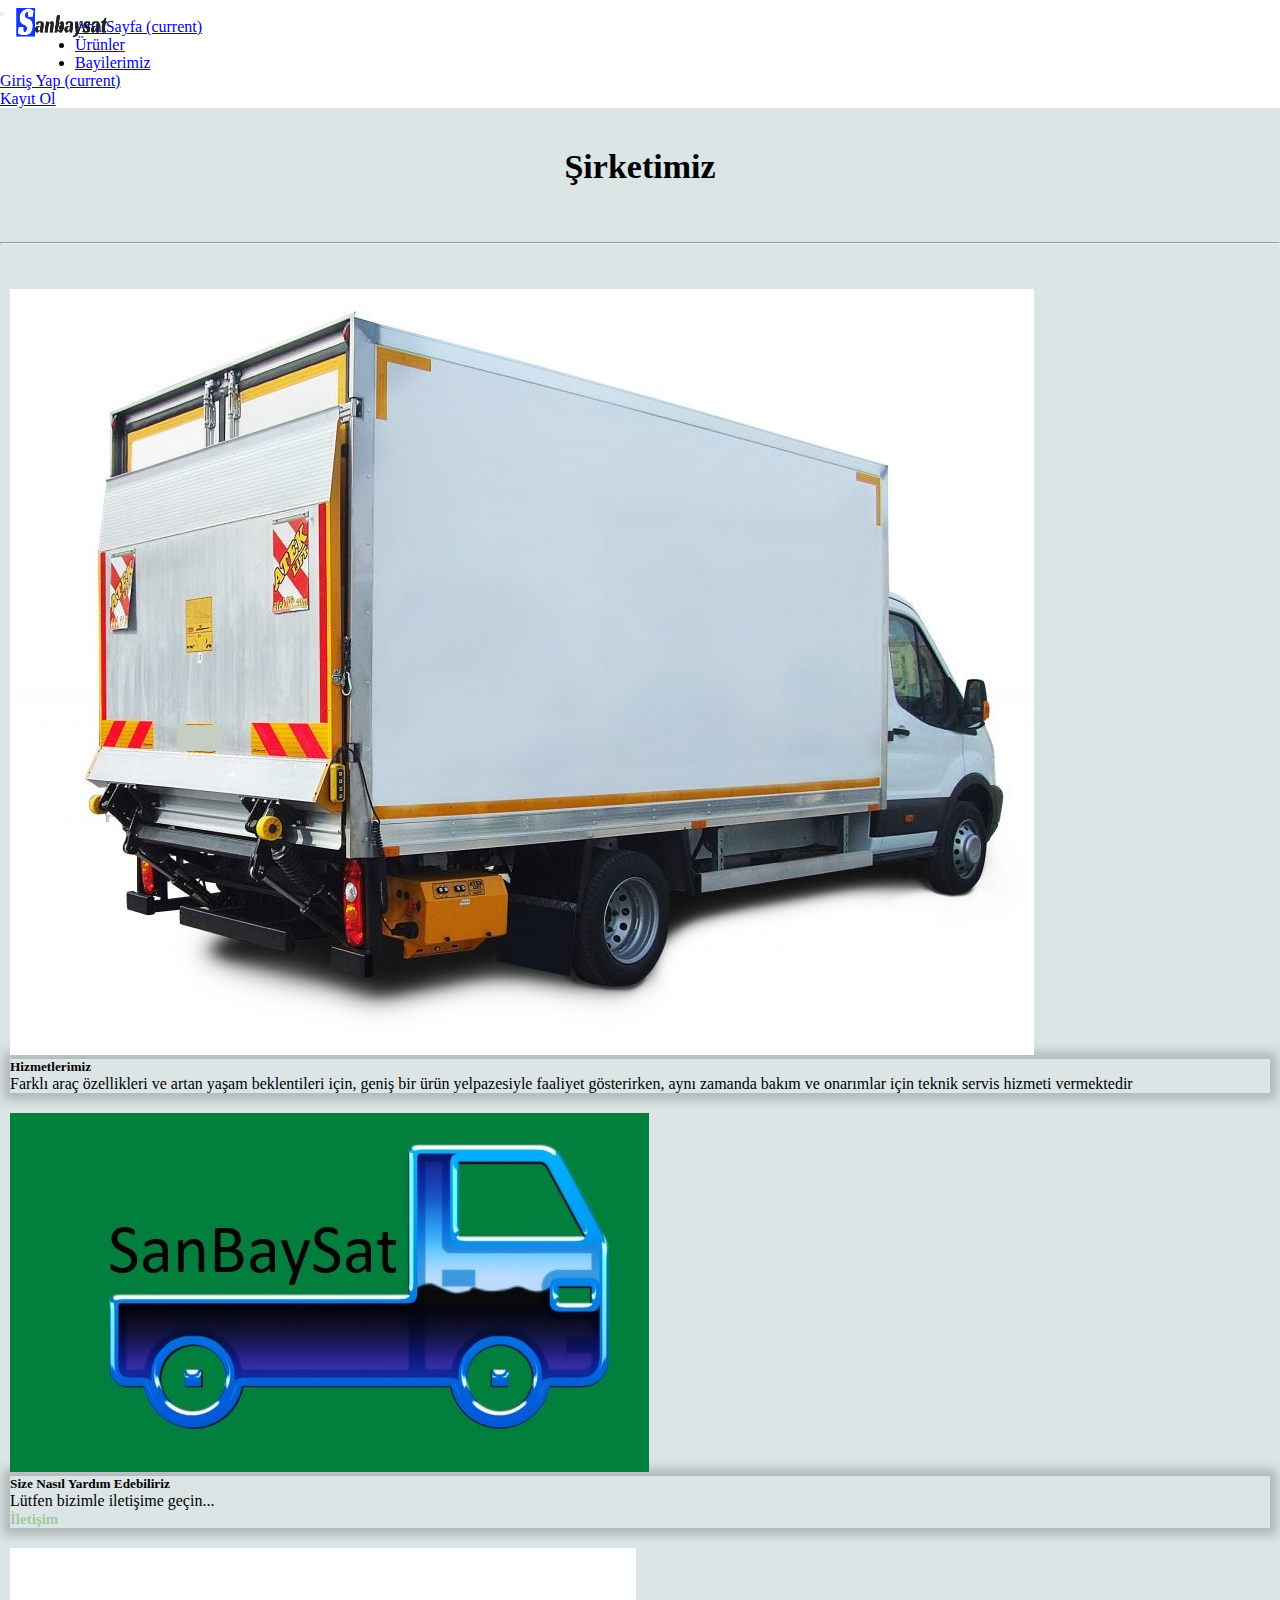
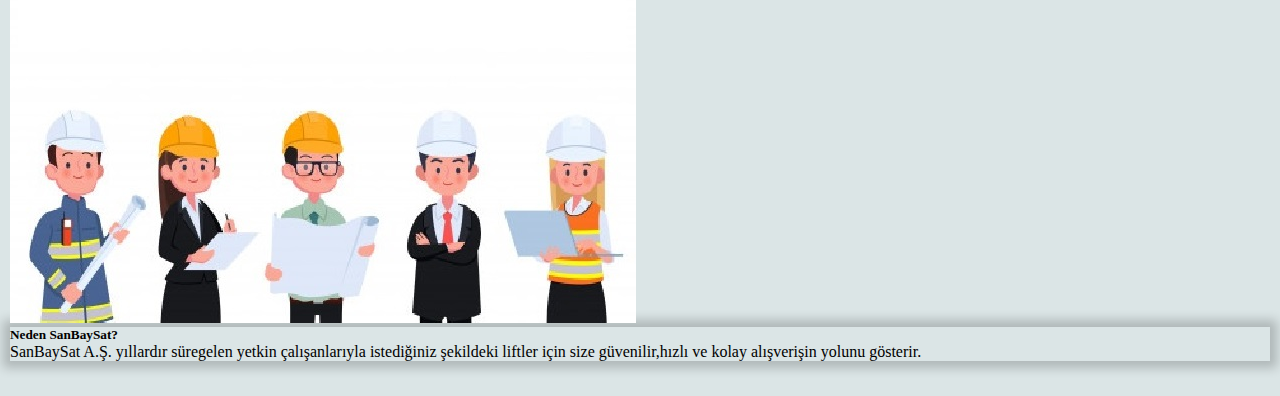
<file: index.html>
<!DOCTYPE html>
<html lang="en">
<head>
    <meta charset="UTF-8">
    <meta name="viewport" content="width=device-width, initial-scale=1.0">
    <title>AnaSayfa</title>
    <link rel="stylesheet" href="https://cdn.jsdelivr.net/npm/bootstrap@4.5.3/dist/css/bootstrap.min.css" integrity="sha384-TX8t27EcRE3e/ihU7zmQxVncDAy5uIKz4rEkgIXeMed4M0jlfIDPvg6uqKI2xXr2" crossorigin="anonymous">
    <link rel="stylesheet" href="cssFile/style.css">
    <script src="https://code.jquery.com/jquery-3.5.1.slim.min.js" integrity="sha384-DfXdz2htPH0lsSSs5nCTpuj/zy4C+OGpamoFVy38MVBnE+IbbVYUew+OrCXaRkfj" crossorigin="anonymous"></script>
    <script src="https://cdn.jsdelivr.net/npm/bootstrap@4.5.3/dist/js/bootstrap.bundle.min.js" integrity="sha384-ho+j7jyWK8fNQe+A12Hb8AhRq26LrZ/JpcUGGOn+Y7RsweNrtN/tE3MoK7ZeZDyx" crossorigin="anonymous"></script>
</head>
<body>

  <nav class="navbar navbar-expand-lg navbar-light bg-light">
    <a class="navbar-brand" href="#"><img class="logo logo-position" src="img/logo.png" alt=""></a>
    <button class="navbar-toggler" type="button" data-toggle="collapse" data-target="#navbarSupportedContent" aria-controls="navbarSupportedContent" aria-expanded="false" aria-label="Toggle navigation">
      <span class="navbar-toggler-icon"></span>
    </button>
  
    <div class="collapse navbar-collapse" id="navbarSupportedContent">
      <ul class="navbar-nav mr-auto" style="margin-left: 75px;">
        <li class="nav-item active">
          <a class="nav-link" href="#">Ana Sayfa <span class="sr-only">(current)</span></a>
        </li>
        <li class="nav-item">
          <a class="nav-link" href="products.html">Ürünler</a>
        </li>
        <li class="nav-item">
          <a class="nav-link" href="franchise.html">Bayilerimiz</a>
        </li>
      </ul>
      <form class="form-inline my-2 my-lg-0">
        <ul class="navbar-nav mr-auto">
          <li class="nav-item active">
            <a class="nav-link"  href="login.html">Giriş Yap <span class="sr-only">(current)</span></a>
          </li>
          <li class="nav-item">
            <a class="nav-link" href="signup.html">Kayıt Ol</a>
          </li>
      </form>
    </div>
  </nav>
  <div class="maincontainer">
    <section id="crd">
          <div class="container">
            <div class="title">
              <h1>Şirketimiz</h1>
              <hr>
             
          </div>
            <div class="row">
              <div class="col-md-4">
                 <div class="card text-center">
                   <img src="img/carousel1.jpg" alt="" class="card-img-top">
                   <div class="card-body">
                       <h5 class="card-title text-xl-center">Hizmetlerimiz</h5>
                       <p class="card-text">Farklı araç özellikleri ve artan yaşam beklentileri için, geniş bir ürün yelpazesiyle faaliyet gösterirken, aynı zamanda bakım ve onarımlar için teknik servis hizmeti vermektedir</p>
                      
                   </div>
                 </div>
              </div>

              <div class="col-md-4">
                 <div class="card text-center">
                   <img src="img/logo.jpg" alt="" class="card-img-top">
                      <div class="card-body">
                        <h5 class="card-title">Size Nasıl Yardım Edebiliriz</h5>
                        <p class="card-text">Lütfen bizimle iletişime geçin...</p>
                        <a href="#" class="btn btn-success text-white">İletişim</a>
                      </div>
                 </div>
              </div>
            <div class="col-md-4">   
                 <div class="card text-center">
                    <img src="img/nedenimage.jpg" alt="" class="card-img-top">
                       <div class="card-body">
                          <h5 class="card-title">Neden SanBaySat?</h5>
                          <p class="card-text">SanBaySat A.Ş. yıllardır süregelen yetkin çalışanlarıyla istediğiniz şekildeki liftler için size güvenilir,hızlı ve kolay alışverişin yolunu gösterir.</p>
                          <a href="#" class="mb-5"></a>
                       </div>
                 </div>
            </div>  
            </div>
          </div>




    </section>
  </div>



  </div>
  

  <!-- Footer -->

</body>
</html>
</file>
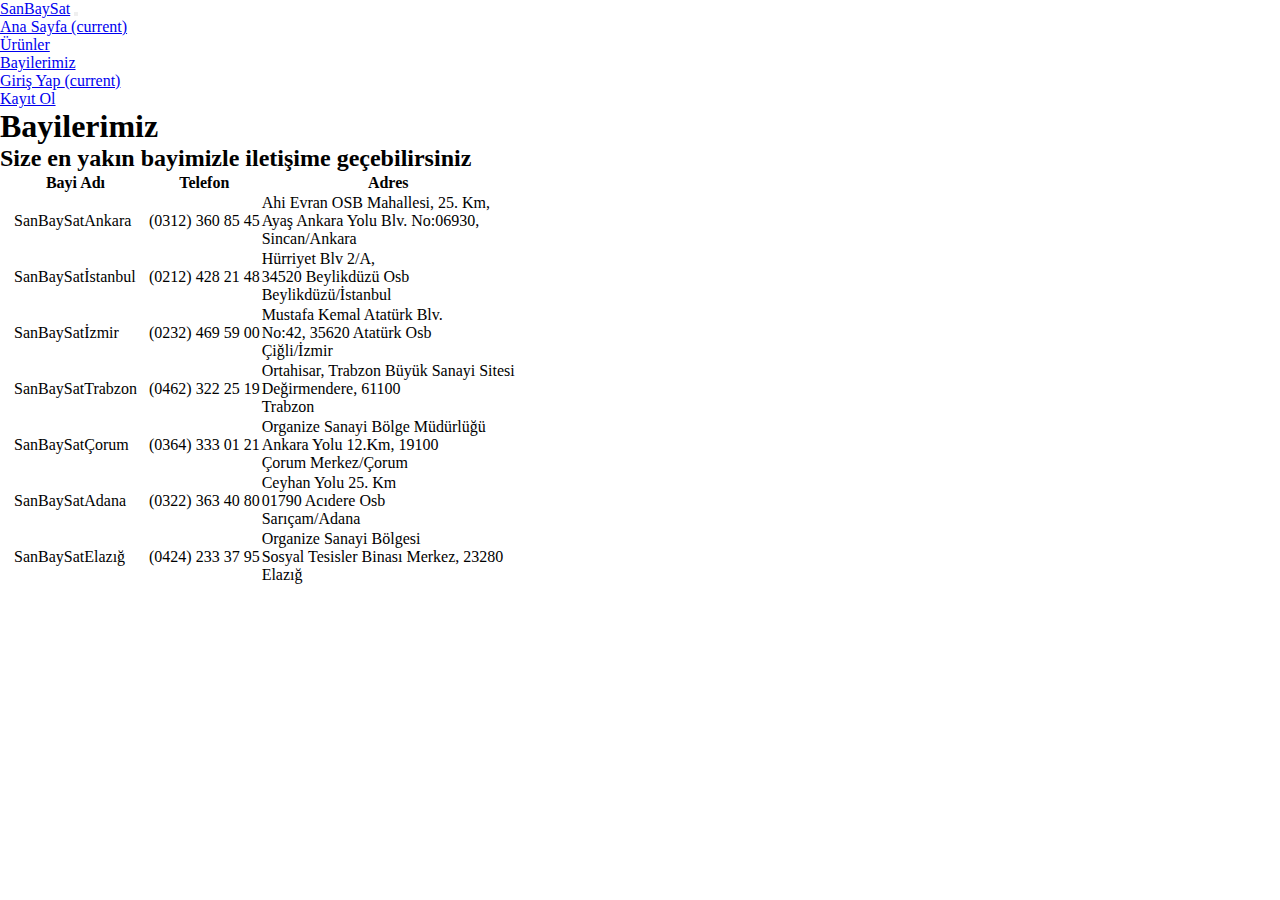
<file: franchise.html>
<!DOCTYPE html>
<html lang="en">
<head>
  <meta charset="UTF-8">
  <meta name="viewport" content="width=device-width, initial-scale=1.0">
  <title>Bayilerimiz</title>

   <link rel="stylesheet" href="/cssFile/franchise.css">
  <link rel="stylesheet" href="https://cdn.jsdelivr.net/npm/bootstrap@4.5.3/dist/css/bootstrap.min.css" integrity="sha384-TX8t27EcRE3e/ihU7zmQxVncDAy5uIKz4rEkgIXeMed4M0jlfIDPvg6uqKI2xXr2" crossorigin="anonymous">
  <link rel="stylesheet" href="cssFile/style.css">
  <script src="https://code.jquery.com/jquery-3.5.1.slim.min.js" integrity="sha384-DfXdz2htPH0lsSSs5nCTpuj/zy4C+OGpamoFVy38MVBnE+IbbVYUew+OrCXaRkfj" crossorigin="anonymous"></script>
  <script src="https://cdn.jsdelivr.net/npm/bootstrap@4.5.3/dist/js/bootstrap.bundle.min.js" integrity="sha384-ho+j7jyWK8fNQe+A12Hb8AhRq26LrZ/JpcUGGOn+Y7RsweNrtN/tE3MoK7ZeZDyx" crossorigin="anonymous"></script>
</head>
<body>
<nav class="navbar navbar-expand-lg navbar-light bg-light">
  <a class="navbar-brand" href="index.html">SanBaySat</a>
  <button class="navbar-toggler" type="button" data-toggle="collapse" data-target="#navbarSupportedContent"
    aria-controls="navbarSupportedContent" aria-expanded="false" aria-label="Toggle navigation">
    <span class="navbar-toggler-icon"></span>
  </button>

  <div class="collapse navbar-collapse" id="navbarSupportedContent">
    <ul class="navbar-nav mr-auto">
      <li class="nav-item active">
        <a class="nav-link" href="index.html">Ana Sayfa <span class="sr-only">(current)</span></a>
      </li>
      <li class="nav-item">
        <a class="nav-link" href="products.html">Ürünler</a>
      </li>
      <li class="nav-item">
        <a class="nav-link" href="franchise.html">Bayilerimiz</a>
      </li>
    </ul>
    <form class="form-inline my-2 my-lg-0">
      <ul class="navbar-nav mr-auto">
        <li class="nav-item active">
          <a class="nav-link" href="login.html">Giriş Yap <span class="sr-only">(current)</span></a>
        </li>
        <li class="nav-item">
          <a class="nav-link" href="signup.html">Kayıt Ol</a>
        </li>
    </form>
  </div>
</nav>

  <div class="wrapper">
    <h1 class="text-center">Bayilerimiz</h1>
    <h2 class="text-center">Size en yakın bayimizle<strong> iletişime</strong> geçebilirsiniz</h2>
    <table class="table table-striped">
      <thead>
        <tr>
          <th scope="col"></th>
          <th scope="col">Bayi Adı</th>
          <th scope="col">Telefon</th>
          <th scope="col">Adres</th>
        </tr>
      </thead>
      <tbody>
        <tr>
          <th scope="row"></th>
          <td><a href=""> SanBaySatAnkara</a></td>
          <td>(0312) 360 85 45</td>
          <td>Ahi Evran OSB Mahallesi, 25. Km,<br> Ayaş Ankara Yolu Blv. No:06930,<br> Sincan/Ankara</td>
        </tr>
        <tr>
          <th scope="row"></th>
          <td><a href="">SanBaySatİstanbul</a></td>
          <td>(0212) 428 21 48</td>
          <td> Hürriyet Blv 2/A, <br> 34520 Beylikdüzü Osb <br> Beylikdüzü/İstanbul</td>
        </tr>
        <tr>
          <th scope="row"></th>
          <td><a href="">SanBaySatİzmir </a></td>
          <td>(0232) 469 59 00</td>
          <td> Mustafa Kemal Atatürk Blv.<br> No:42, 35620 Atatürk Osb<br>Çiğli/İzmir</td>
        </tr>
        <tr>
          <th scope="row"></th>
          <td><a href="">SanBaySatTrabzon</a></td>
          <td>(0462) 322 25 19</td>
          <td> Ortahisar, Trabzon Büyük Sanayi Sitesi <br>Değirmendere, 61100 <br>  Trabzon</td>
        </tr>
        <tr>
          <th scope="row"></th>
          <td><a href="">SanBaySatÇorum</a></td>
          <td>(0364) 333 01 21</td>
          <td>Organize Sanayi Bölge Müdürlüğü <br> Ankara Yolu 12.Km, 19100 <br>Çorum Merkez/Çorum</td>
        </tr>
        <tr>
          <th scope="row"></th>
          <td><a href="">SanBaySatAdana</a></td>
          <td>(0322) 363 40 80</td>
          <td>Ceyhan Yolu 25. Km <br> 01790 Acıdere Osb <br>Sarıçam/Adana</td>
        </tr>
        <tr>
          <th scope="row"></th>
          <td><a href="">SanBaySatElazığ</a></td>
          <td>(0424) 233 37 95</td>
          <td>Organize Sanayi Bölgesi <br> Sosyal Tesisler Binası Merkez, 23280 <br> Elazığ</td>
        </tr>
      </tbody>
    </table>
  </div> 

</body>
</html>
</file>
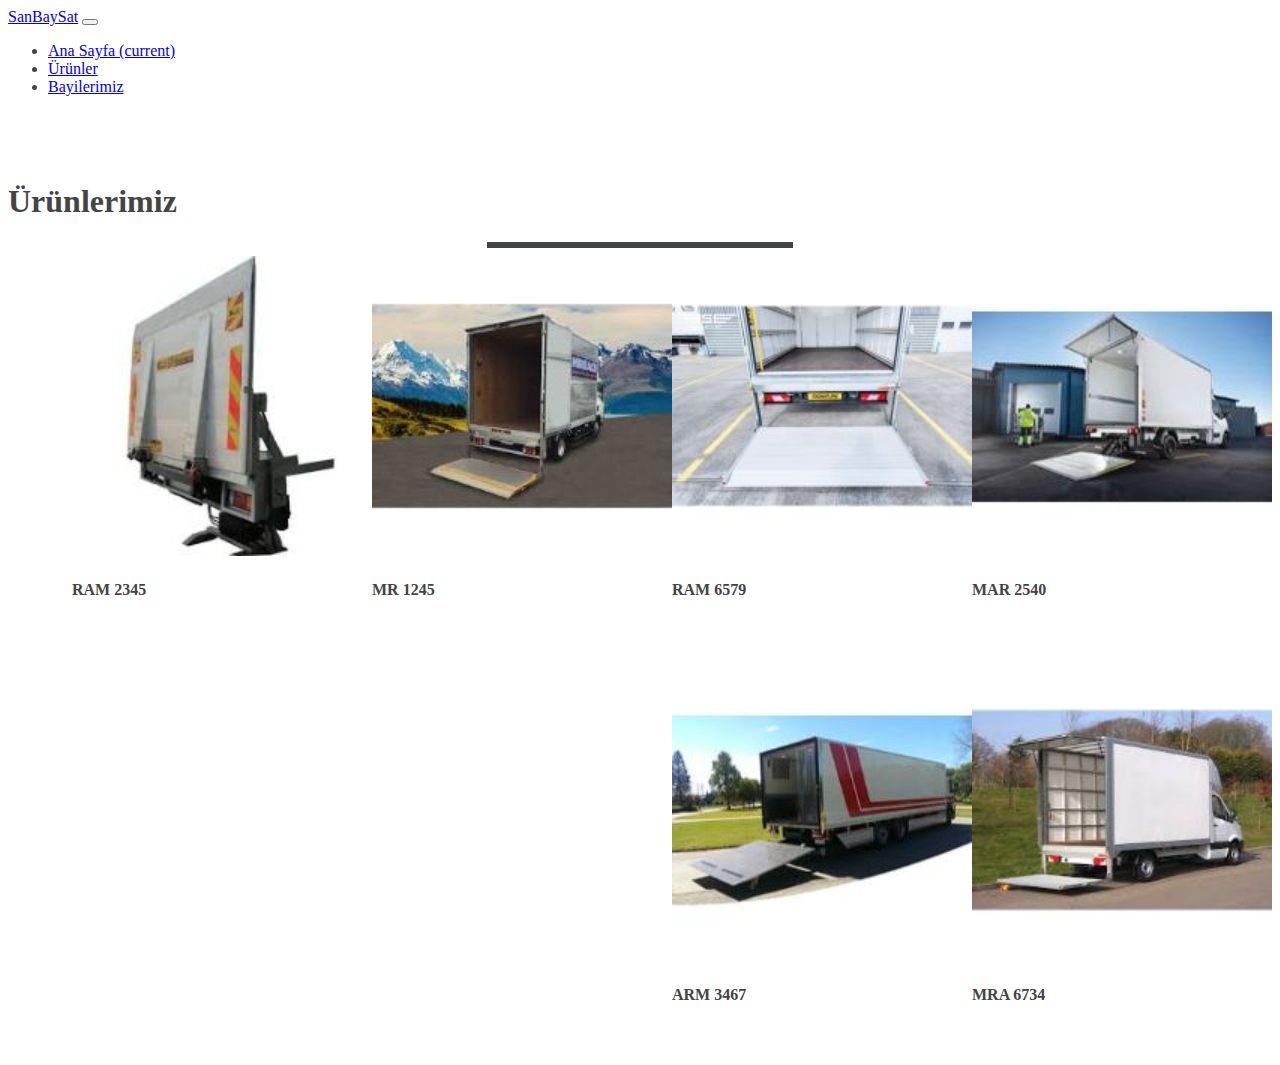
<file: products.html>
<!DOCTYPE html>
<html lang="en">
<head>
    <meta charset="UTF-8">
    <meta name="viewport" content="width=device-width, initial-scale=1.0">
    <link rel="stylesheet" href="https://cdn.jsdelivr.net/npm/bootstrap@4.5.3/dist/css/bootstrap.min.css" integrity="sha384-TX8t27EcRE3e/ihU7zmQxVncDAy5uIKz4rEkgIXeMed4M0jlfIDPvg6uqKI2xXr2" crossorigin="anonymous">
    <link rel="stylesheet" href="cssFile/urunler.css">
    <script src="https://code.jquery.com/jquery-3.5.1.slim.min.js" integrity="sha384-DfXdz2htPH0lsSSs5nCTpuj/zy4C+OGpamoFVy38MVBnE+IbbVYUew+OrCXaRkfj" crossorigin="anonymous"></script>
    <script src="https://cdn.jsdelivr.net/npm/bootstrap@4.5.3/dist/js/bootstrap.bundle.min.js" integrity="sha384-ho+j7jyWK8fNQe+A12Hb8AhRq26LrZ/JpcUGGOn+Y7RsweNrtN/tE3MoK7ZeZDyx" crossorigin="anonymous"></script>
    <title>Document</title>
</head>
<body>
    <nav class="navbar navbar-expand-lg navbar-light bg-light">
    <a class="navbar-brand" href="index.html">SanBaySat</a>
    <button class="navbar-toggler" type="button" data-toggle="collapse" data-target="#navbarSupportedContent" aria-controls="navbarSupportedContent" aria-expanded="false" aria-label="Toggle navigation">
      <span class="navbar-toggler-icon"></span>
    </button>
  
    <div class="collapse navbar-collapse" id="navbarSupportedContent">
      <ul class="navbar-nav mr-auto">
        <li class="nav-item active">
          <a class="nav-link" href="index.html">Ana Sayfa <span class="sr-only">(current)</span></a>
        </li>
        <li class="nav-item">
          <a class="nav-link" href="products.html">Ürünler</a>
        </li>
        <li class="nav-item">
          <a class="nav-link" href="franchise.html">Bayilerimiz</a>
        </li>
      </ul>
      
    </div>
  </nav>


    <div class="container">
        <h1 class="text-center">Ürünlerimiz</h1>
        <hr>
     <div class="row">
           <!-- Product1 -->
        <div class="col-md-4 product-grid">
             <div class="image">
                 <a href="#">
                     <img src="img/lift/lift1.jpg" alt="">
                     <div class="overlay">
                         <div class="detail"><a href="product-detail.html" style="text-decoration: none;color: white;">Ürünüİncele</a></div>
                     </div>
                 </a>
             </div>
             <h4 class="text-left">MAR 2540</h4>
            
        </div>
             <!-- Product2 -->
        <div class="col-md-4 product-grid">
            <div class="image">
                <a href="#">
                    <img src="img/lift/lift2.jpg" alt="">
                    <div class="overlay">
                        <div class="detail"><a href="product-detail.html" style="text-decoration: none;color: white;">Ürünüİncele</a></div>
                    </div>
                </a>
            </div>
            <h4 class="text-left">RAM 6579</h4>
            
        </div>
              <!-- Product3 -->
        <div class="col-md-4 product-grid">
            <div class="image">
                <a href="#">
                    <img src="img/lift/lift3.jpg" alt="">
                    <div class="overlay">
                    <div class="detail"><a href="product-detail.html" style="text-decoration: none;color: white;">Ürünüİncele</a></div>
                    </div>
                </a>
            </div>
            <h4 class="text-left">MR 1245</h4>
            
        </div>
               <!-- Product4 -->
        <div class="col-md-4 product-grid">
            <div class="image">
                <a href="#">
                    <img src="img/lift/lift4.jpg" alt="">
                    <div class="overlay">
                        <div class="detail"><a href="product-detail.html" style="text-decoration: none;color: white;">Ürünüİncele</a></div>
                    </div>
                </a>
            </div>
            <h4 class="text-left">RAM 2345</h4>
           
        </div>
                <!-- Product5 -->
        <div class="col-md-4 product-grid">
            <div class="image">
                <a href="#">
                    <img src="img/lift/lift5.jpg" alt="">
                    <div class="overlay">
                        <div class="detail"><a href="product-detail.html" style="text-decoration: none;color: white;">Ürünüİncele</a></div>
                    </div>
                </a>
            </div>
            <h4 class="text-left">MRA 6734</h4>
            
        </div> 
               <!-- Product6 -->
        <div class="col-md-4 product-grid">
            <div class="image">
                <a href="#">
                    <img src="img/lift/lift6.jpg" alt="">
                    <div class="overlay">
                        <div class="detail"><a href="product-detail.html" style="text-decoration: none;color: white;">Ürünüİncele</a></div>
                    </div>
                </a>
            </div>
            <h4 class="text-left">ARM 3467</h4>
           
        </div>
      </div>
    </div>




</body>
</html>
</file>
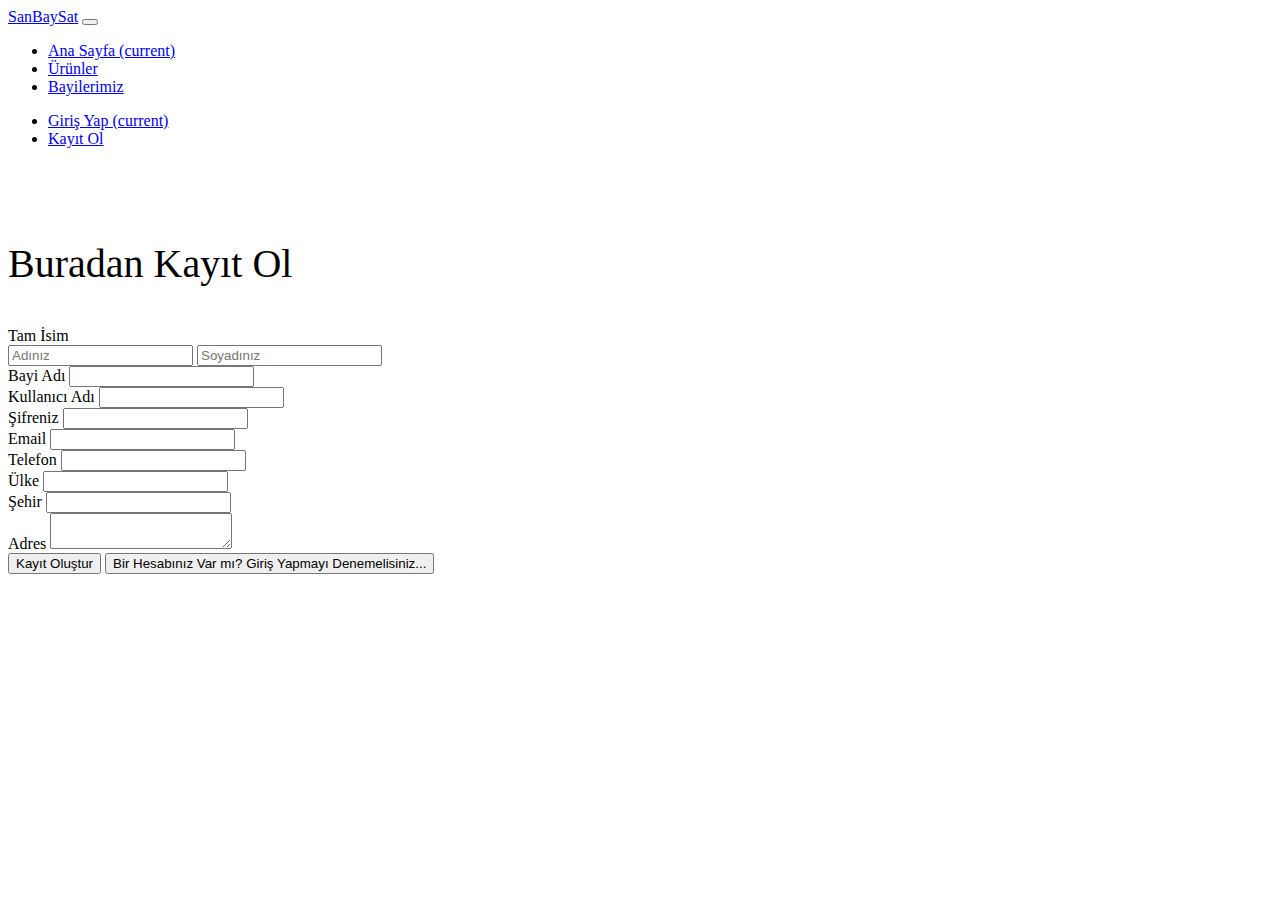
<file: signup.html>
<!DOCTYPE html>
<html lang="en">
<head>
  <meta charset="UTF-8">
  <meta name="viewport" content="width=device-width, initial-scale=1.0">
  <title>Document</title>

  <link rel="stylesheet" href="https://cdn.jsdelivr.net/npm/bootstrap@4.5.3/dist/css/bootstrap.min.css"
    integrity="sha384-TX8t27EcRE3e/ihU7zmQxVncDAy5uIKz4rEkgIXeMed4M0jlfIDPvg6uqKI2xXr2" crossorigin="anonymous">
  <script src="https://code.jquery.com/jquery-3.5.1.slim.min.js"
    integrity="sha384-DfXdz2htPH0lsSSs5nCTpuj/zy4C+OGpamoFVy38MVBnE+IbbVYUew+OrCXaRkfj" crossorigin="anonymous"></script>
  <script src="https://cdn.jsdelivr.net/npm/bootstrap@4.5.3/dist/js/bootstrap.bundle.min.js"
    integrity="sha384-ho+j7jyWK8fNQe+A12Hb8AhRq26LrZ/JpcUGGOn+Y7RsweNrtN/tE3MoK7ZeZDyx" crossorigin="anonymous"></script>
</head>
<body>
   <!--Navbar-->
  <nav class="navbar navbar-expand-lg navbar-light bg-light">
    <a class="navbar-brand" href="index.html">SanBaySat</a>
    <button class="navbar-toggler" type="button" data-toggle="collapse" data-target="#navbarSupportedContent"
      aria-controls="navbarSupportedContent" aria-expanded="false" aria-label="Toggle navigation">
      <span class="navbar-toggler-icon"></span>
    </button>
  
    <div class="collapse navbar-collapse" id="navbarSupportedContent">
      <ul class="navbar-nav mr-auto">
        <li class="nav-item active">
          <a class="nav-link" href="#">Ana Sayfa <span class="sr-only">(current)</span></a>
        </li>
        <li class="nav-item">
          <a class="nav-link" href="products.html">Ürünler</a>
        </li>
        <li class="nav-item">
          <a class="nav-link" href="franchise.html">Bayilerimiz</a>
        </li>
      </ul>
      <form class="form-inline my-2 my-lg-0">
        <ul class="navbar-nav mr-auto">
          <li class="nav-item active">
            <a class="nav-link" href="login.html">Giriş Yap <span class="sr-only">(current)</span></a>
          </li>
          <li class="nav-item">
            <a class="nav-link" href="#">Kayıt Ol</a>
          </li>
      </form>
    </div>
  </nav>
   <br>
   <br>
   

   <div class="card container mt-4">
        <p class="alert  text-center"style="font-size:40px; font-weight:300">Buradan Kayıt Ol</p>
     <div class="row card-body ">
          <div class="col"></div>
          <div class="col">
              <form action="/login.html">
                  <div class="input-group mb-3">
                       <div class="input-group-prepend">
                             <span class="input-group-text" id="my-addon">Tam İsim</span>
                       </div>
                       <input type="text" class="form-control" name="" placeholder="Adınız"
                                  aria-label="Recipients" 
                                  aria-describedby="my-addon">
                      <input type="text" class="form-control"
                      name=""   placeholder="Soyadınız" 
                                aria-label="Recipients" aria-describedby="my-addon">
                  </div>
                  <div class="form-group">
                    <label for="my-input" placeholder="Bayi Adı">Bayi Adı</label>
                    <input type="text" class="form-control" type="tex" name="text">
                  </div>
                  <div class="form-group">
                    <label for="my-input" placeholder="Kullanıcı Adı">Kullanıcı Adı</label>
                    <input type="text" class="form-control" type="text" name="username">
                  </div>
                  <div class="form-group">
                    <label for="password" class="">Şifreniz</label>
                    <input type="password" id="password" class="form-control" type="password" name="password">
                  </div>
                  <div class="form-group">
                    <label for="email" placeholder="Email">Email</label>
                    <input type="email" id="email" class="form-control" type="email" name="email">
                  </div>                 
                  <div class="form-group">
                    <label for="my-input" class="">Telefon</label>
                    <input type="tel"  class="form-control" type="tel" name="tel">
                  </div>
                  <div class="form-group">
                    <label for="my-input" placeholder="Ülke">Ülke</label>
                    <input type="text" class="form-control" type="text" name="username">
                  </div>
                  <div class="form-group">
                    <label for="my-input">Şehir</label>
                    <input type="text" class="form-control" type="text" name="username">
                  </div>
                  <div class="form-group">
                    <label for="my-input" class="">Adres</label>
                    <textarea name="" id="" class="form-control"></textarea>
                  </div>
                  <input type="submit" class="btn btn-info btn-block" value="Kayıt Oluştur">
                  <button class="btn btn-light btn-block btn-sm">Bir Hesabınız Var mı? Giriş Yapmayı Denemelisiniz...</button>
              </form>
          </div>
     </div>
   </div>
  
</body>
</html>
</file>
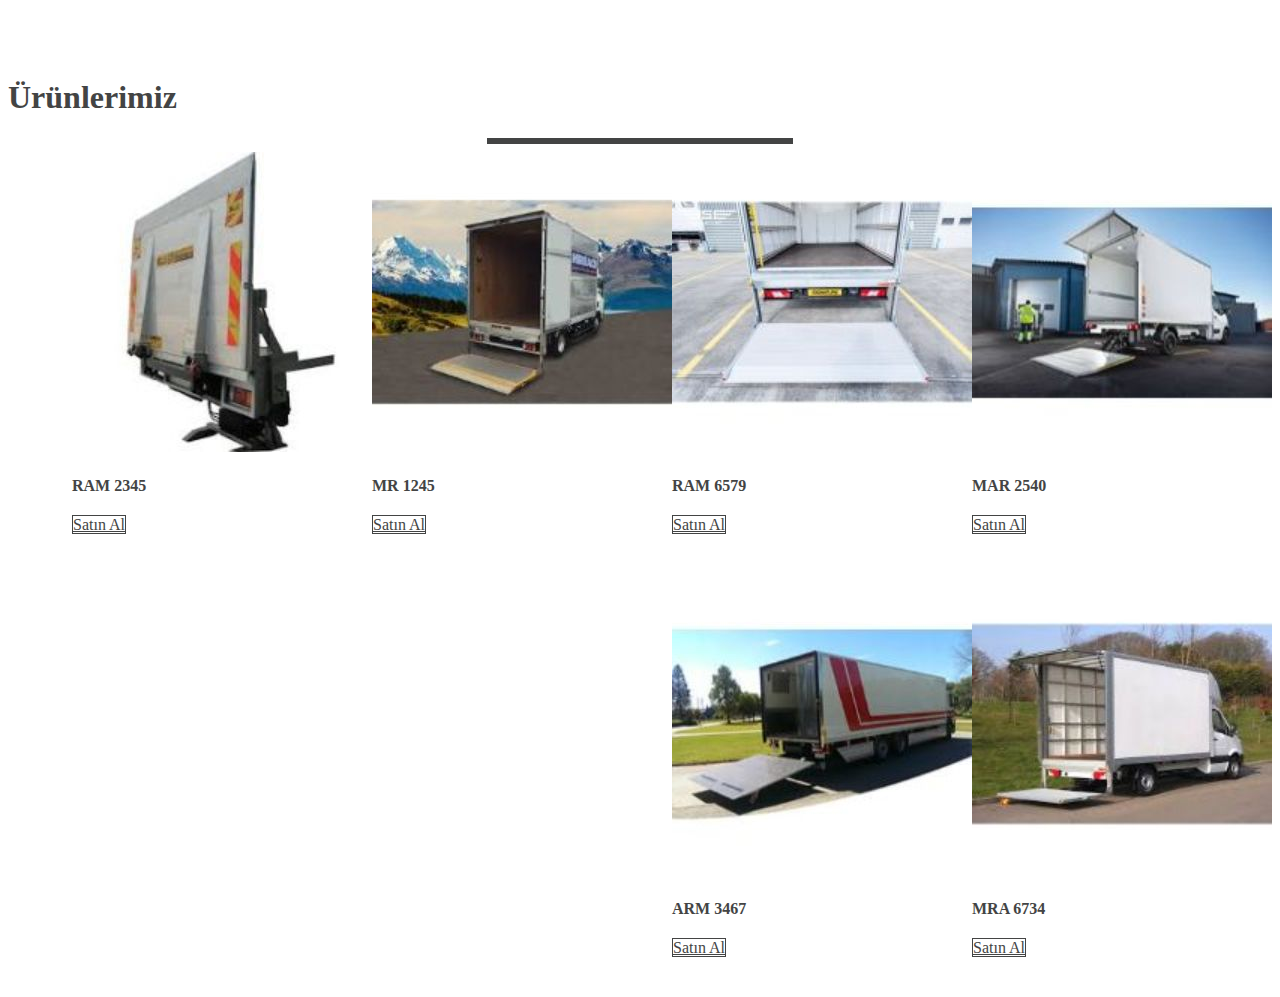
<file: urunler.html>
<!DOCTYPE html>
<html lang="en">
<head>
    <meta charset="UTF-8">
    <meta name="viewport" content="width=device-width, initial-scale=1.0">
    <link rel="stylesheet" href="https://cdn.jsdelivr.net/npm/bootstrap@4.5.3/dist/css/bootstrap.min.css" integrity="sha384-TX8t27EcRE3e/ihU7zmQxVncDAy5uIKz4rEkgIXeMed4M0jlfIDPvg6uqKI2xXr2" crossorigin="anonymous">
    <link rel="stylesheet" href="cssFile/urunler.css">
    <script src="https://code.jquery.com/jquery-3.5.1.slim.min.js" integrity="sha384-DfXdz2htPH0lsSSs5nCTpuj/zy4C+OGpamoFVy38MVBnE+IbbVYUew+OrCXaRkfj" crossorigin="anonymous"></script>
    <script src="https://cdn.jsdelivr.net/npm/bootstrap@4.5.3/dist/js/bootstrap.bundle.min.js" integrity="sha384-ho+j7jyWK8fNQe+A12Hb8AhRq26LrZ/JpcUGGOn+Y7RsweNrtN/tE3MoK7ZeZDyx" crossorigin="anonymous"></script>
    <title>Document</title>
</head>
<body>
    <div class="container">
        <h1 class="text-center">Ürünlerimiz</h1>
        <hr>
     <div class="row">
           <!-- Product1 -->
        <div class="col-md-4 product-grid">
             <div class="image">
                 <a href="#">
                     <img src="img/lift/lift1.jpg" alt="">
                     <div class="overlay">
                         <div class="detail">Ürünüİncele</div>
                     </div>
                 </a>
             </div>
             <h4 class="text-left">MAR 2540</h4>
             <a href="#"class="btn buy">Satın Al</a>
        </div>
             <!-- Product2 -->
        <div class="col-md-4 product-grid">
            <div class="image">
                <a href="#">
                    <img src="img/lift/lift2.jpg" alt="">
                    <div class="overlay">
                        <div class="detail">Ürünüİncele</div>
                    </div>
                </a>
            </div>
            <h4 class="text-left">RAM 6579</h4>
            <a href="#"class="btn buy">Satın Al</a>
        </div>
              <!-- Product3 -->
        <div class="col-md-4 product-grid">
            <div class="image">
                <a href="#">
                    <img src="img/lift/lift3.jpg" alt="">
                    <div class="overlay">
                        <div class="detail">Ürünüİncele</div>
                    </div>
                </a>
            </div>
            <h4 class="text-left">MR 1245</h4>
            <a href="#"class="btn buy">Satın Al</a>
        </div>
               <!-- Product4 -->
        <div class="col-md-4 product-grid">
            <div class="image">
                <a href="#">
                    <img src="img/lift/lift4.jpg" alt="">
                    <div class="overlay">
                        <div class="detail">Ürünüİncele</div>
                    </div>
                </a>
            </div>
            <h4 class="text-left">RAM 2345</h4>
            <a href="#"class="btn buy">Satın Al</a>
        </div>
                <!-- Product5 -->
        <div class="col-md-4 product-grid">
            <div class="image">
                <a href="#">
                    <img src="img/lift/lift5.jpg" alt="">
                    <div class="overlay">
                        <div class="detail">Ürünüİncele</div>
                    </div>
                </a>
            </div>
            <h4 class="text-left">MRA 6734</h4>
            <a href="#"class="btn buy">Satın Al</a>
        </div> 
               <!-- Product6 -->
        <div class="col-md-4 product-grid">
            <div class="image">
                <a href="#">
                    <img src="img/lift/lift6.jpg" alt="">
                    <div class="overlay">
                        <div class="detail">Ürünüİncele</div>
                    </div>
                </a>
            </div>
            <h4 class="text-left">ARM 3467</h4>
            <a href="#"class="btn buy">Satın Al</a>
        </div>
      </div>
    </div>




</body>
</html>
</file>
<file: cssFile/style.css>
*{
    margin: 0px;
    padding: 0px;
    font-family:Cambria, Cochin, Georgia, Times, 'Times New Roman', serif;
}
/***Cardlar**/

#crd{
    background-color: #dbe5e6;
    padding: 15px 0px;
}

#crd h1{
    font-weight: 900;
    font-size: 34px;
    padding-bottom:54px;
}


.title {
    text-align: center;
    padding: 25px 0px;
}

.title p{
    font-size:18px;
}
.title h1{
  
   border-bottom: 2px solid #dbe5e6;
}
.card-body{
    box-shadow: 0 0 10px 7px rgb(0,0,0,0.2);
}
.card{
    margin: 20px 10px;
}

.card-body a{
    color: rgba(37, 156, 7, 0.356);
    text-decoration: none;
    font-size:15px;
    margin-top: auto;
    font-weight: 600;
}

.card-body a:hover{
    color: bisque;
    text-decoration: none;
}
.logo-position {
    position: absolute;
    left: 10px;
    right: 10px;
    top: 3px;
}
.logo{
    height: 40px;
    width: 100px;
    border: 0px;
    padding: 0px;
    margin: 0px;
}
</file>
<file: cssFile/franchise.css>
.wrapper a{
 
  text-decoration: none;
  color:black;
  padding: 10px;
  border-radius: 4px;
  
}

.wrapper a:hover{
  text-decoration: none;
  color: #0b9cf0;
}
</file>
<file: cssFile/urunler.css>
body{
    color : #434444;
}
.container{
    padding-top: 50px;

}

hr{
    width: 300px;
    border: 3px solid #434444;
}

/** ÜRÜn tarafı**/

.product-grid{
    padding-bottom: 20px;
    padding-top: 2opx;
    margin-bottom: 20px;
    float:right;
}
.product-grid:hover{
    box-shadow: 0 4px 8px rgba(0,0,0,0.2), 0  6px 20px 0 rgba(0, 0, 0, 0.19);
}

.image{
    position : relative;
}
.image:hover .overlay{
    opacity: 1;
}
.detail{
    color:#fff;
    font-size: 30px;
    position: absolute;
    top: 50%;
    left: 50%;
    transform: translate(-50%, -50%);
    -ms-transform: translate(-50%, -50%);
    
    
}
.overlay{
    position: absolute;
    top:0;
    left: 0;
    right: 0;
    bottom:0;
    height:100%;
    width: 100%;
    opacity: 0;
    transition: .5% ease;
    background-color: rgba(67, 68, 68, 0.72);
}
.buy{
    background-color: transparent;
    color: #434444;
    border-radius: 0;
    border: 1px solid #434444;
    width: 100%;
    margin-top: 20px;
}

.buy:hover{
    background-color: #434444;
    color: #fff;
}
</file>
